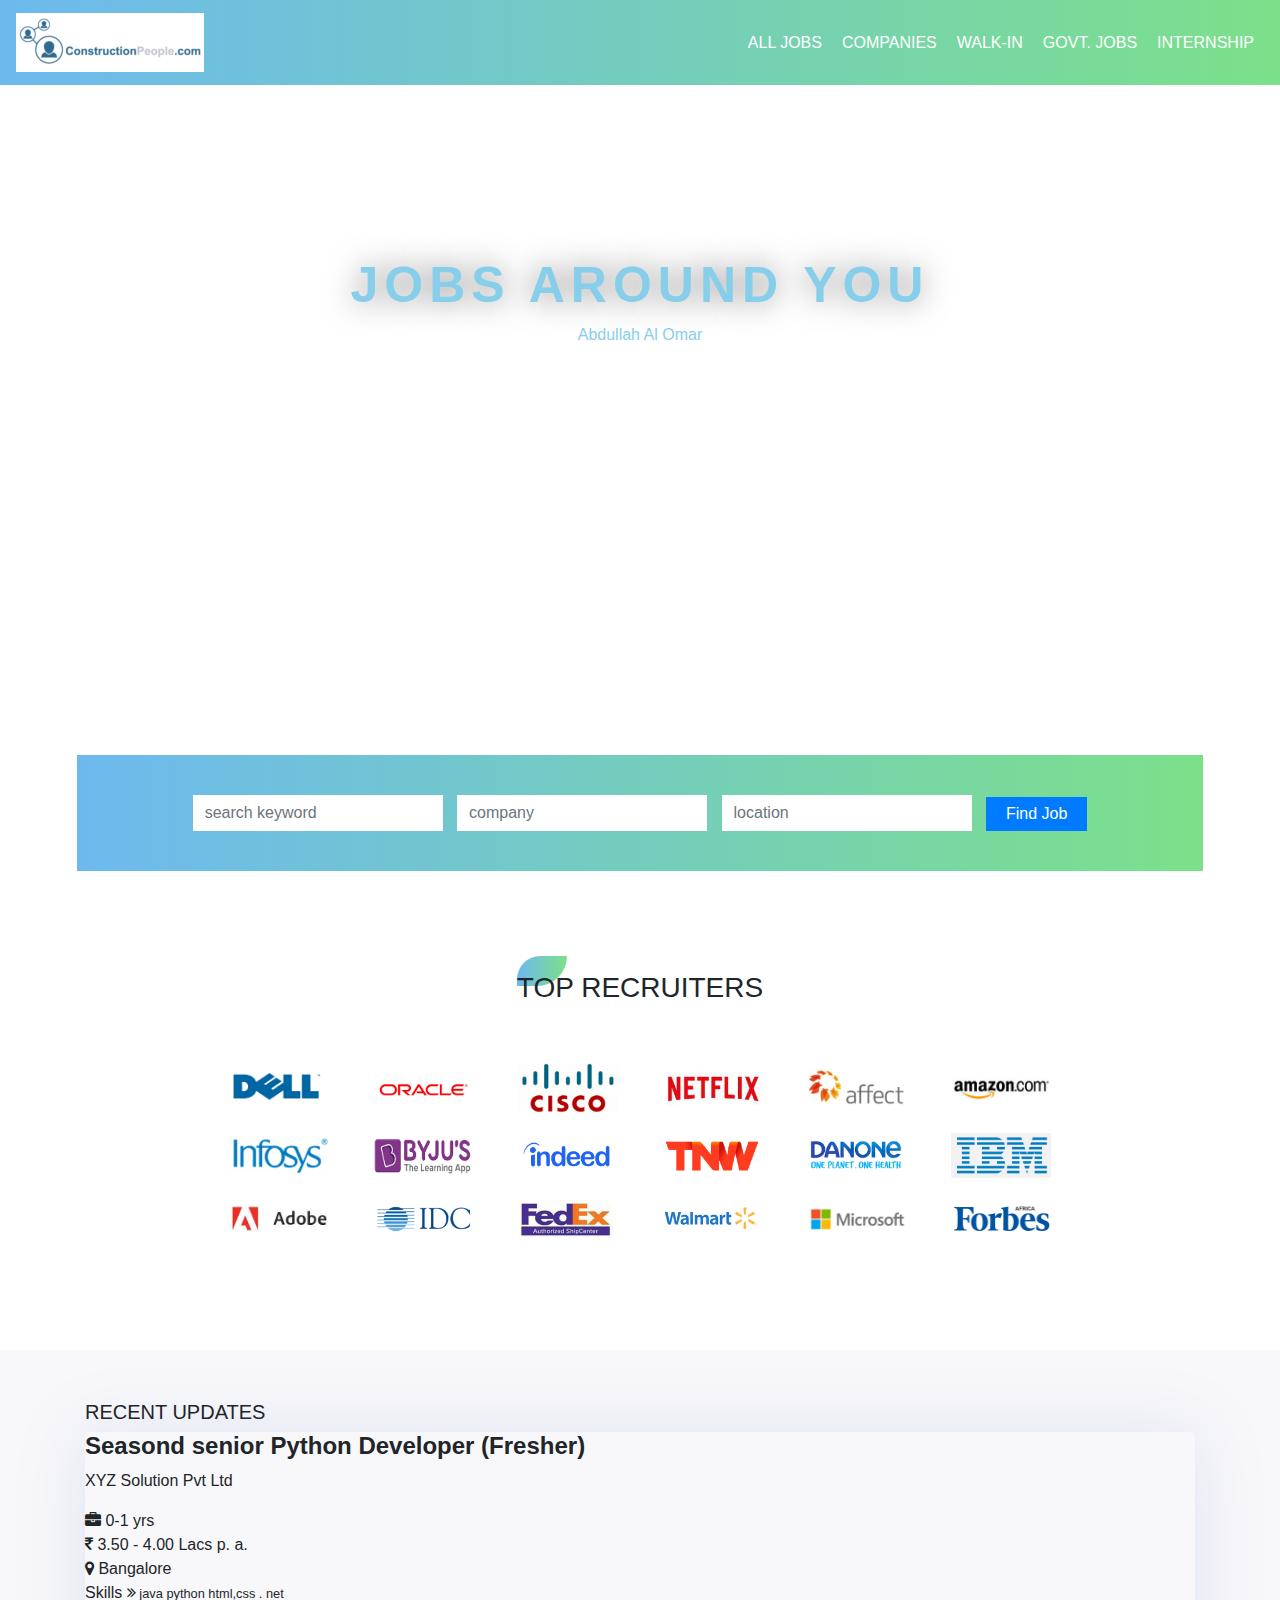
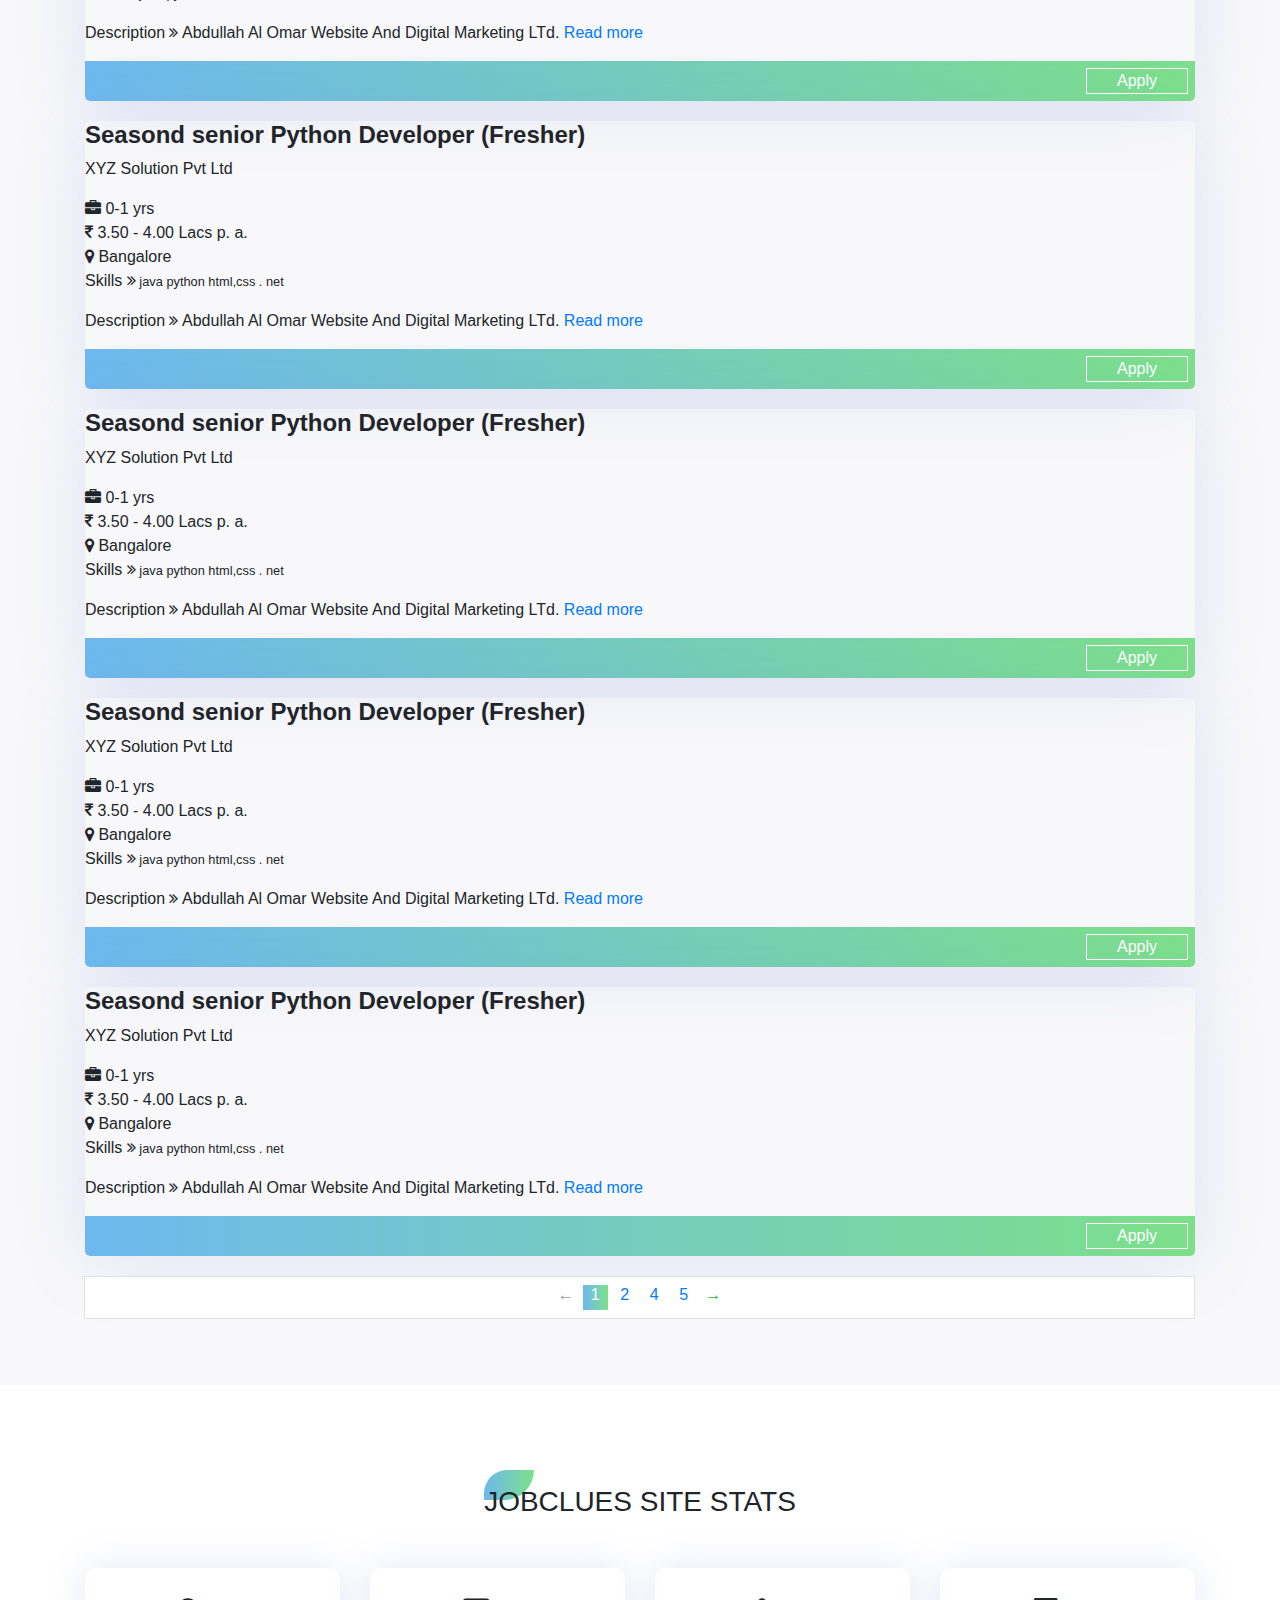
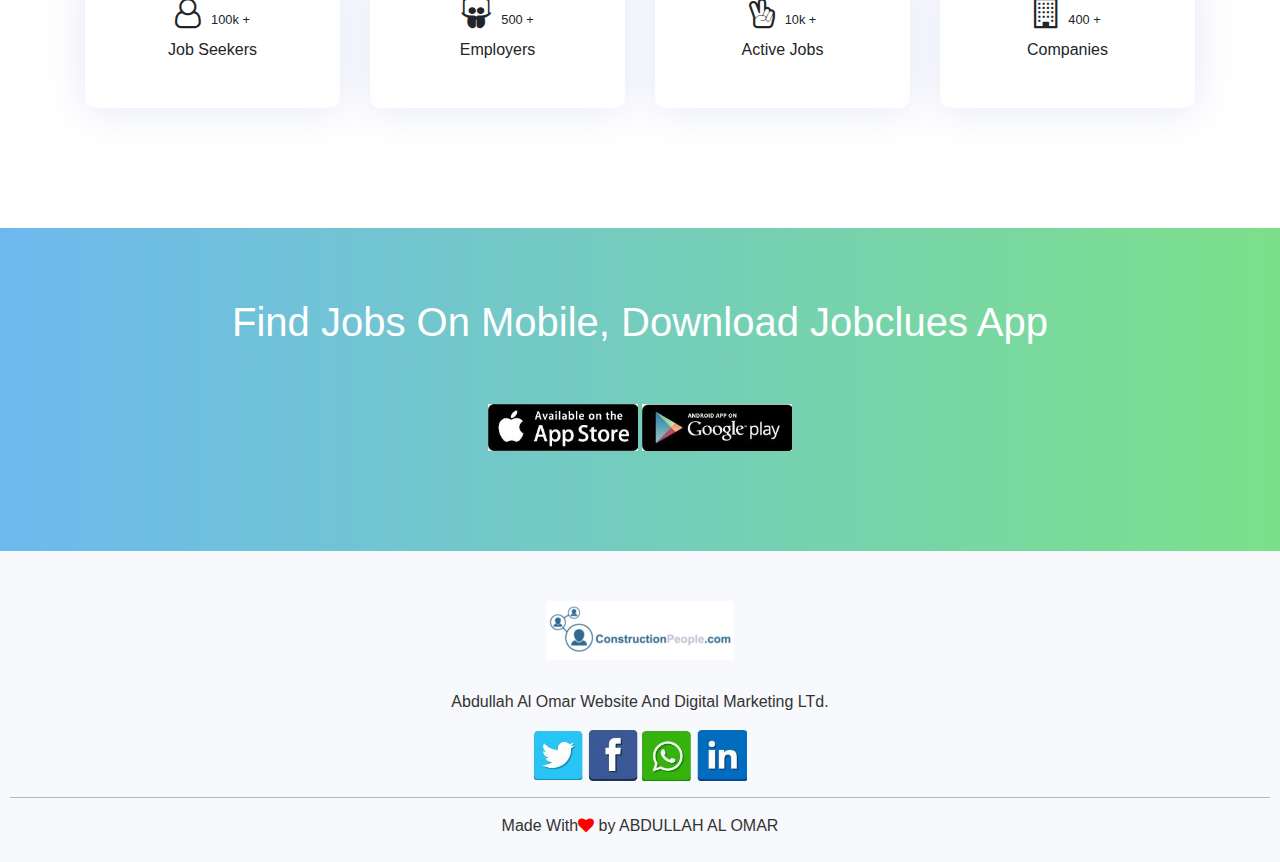
<file: index.html>
<html>
<head>
               <title>Job Circular Website- Abdullah Al Omar </title>
    
    
    
    <meta name="viewport" content="width=device-width, initial-scale=1.0">
    
     <link rel="stylesheet" href="style.css">   
    
     <link rel="stylesheet" href="https://stackpath.bootstrapcdn.com/bootstrap/4.2.1/css/bootstrap.min.css">
    
    <script src="https://code.jquery.com/jquery-3.3.1.slim.min.js"></script>
    
   <script src="https://stackpath.bootstrapcdn.com/bootstrap/4.2.1/js/bootstrap.min.js"></script>
    
        <link rel="stylesheet" href="https://stackpath.bootstrapcdn.com/font-awesome/4.7.0/css/font-awesome.min.css">    
  </head>
     <body>
         
            <!------------header------------> 

    <section id="header">
        <div class="menu-bar">
        <nav class="navbar navbar-expand-lg navbar-light">
  <a class="navbar-brand" href="#"><img src="images/625017_17017637_3065698_05dfca85_thumbnail.png"></a>
  <button class="navbar-toggler" type="button" data-toggle="collapse" data-target="#navbarNav" aria-controls="navbarNav" aria-expanded="false" aria-label="Toggle navigation">
    <span class="navbar-toggler-icon"></span>
  </button>
  <div class="collapse navbar-collapse" id="navbarNav">
    <ul class="navbar-nav ml-auto">
      <li class="nav-item">
        <a class="nav-link" href="#">ALL JOBS</a>
      </li>
      <li class="nav-item">
        <a class="nav-link" href="#">COMPANIES</a>
      </li>
      <li class="nav-item">
        <a class="nav-link" href="#">WALK-IN</a>
      </li>
      <li class="nav-item">
        <a class="nav-link" href="#">GOVT. JOBS</a>
          <li class="nav-item">
        <a class="nav-link" href="#">INTERNSHIP</a>
      </li>
    </ul>
  </div>
</nav>
        </div>
        
        
<div class="banner text-center"> 
    <h1>JOBS AROUND YOU</h1>
    <P>Abdullah Al Omar</P>
        </div>
    
    
    </section>
    <div class="search-job text-center">
    <input type="text" class="form-control" placeholder="search keyword">
    <input type="text" class="form-control" placeholder="company">
    <input type="text" class="form-control" placeholder="location">
    <input type="button" class="btn btn-primary" value="Find Job">    
    </div>
    
    <!------------top recruiters------------>
    
    <section id="recruiters">
    <div class="container text-center">
    <h3>TOP RECRUITERS</h3>    
    <div>
    <img src="images/Dell.png.gif">
    <img src="images/oracle.png.png">
    <img src="images/cisco.png.jpg">
    <img src="images/netflex.png.jpg">
    <img src="images/affect.png.jpg">
    <img src="images/amazon.png.jpg">
    </div>
        
        <div>
    <img src="images/infosys.png.jpg">
    <img src="images/byjus.png.PNG">
    <img src="images/indeed.png.png">
    <img src="images/tnw.png.png">
    <img src="images/Danone.png.png">
    <img src="images/IBM.png.jpg">
    </div>
        
          <div>
    <img src="images/adobe.png.jpg">
    <img src="images/ide.png.png">
    <img src="images/fedex.png.jpg">
    <img src="images/walmet.png.png">
    <img src="images/microsoft.png.png">
    <img src="images/forbes.png.png">
    </div>
        
        
        </div>
    </section>
    
    
    <!----------Recent Jobs---------->
    <section id="Jobs">
    <div class="container">
        <h5>RECENT UPDATES</h5>
        
        <div class="company-details">
        <div class="job update">
            <h4><b>Seasond senior Python Developer (Fresher)</b></h4>
            <p>XYZ Solution Pvt Ltd</p>
            <i class="fa fa-briefcase"></i><span> 0-1 yrs</span><br>
             <i class="fa fa-inr"></i><span> 3.50 - 4.00 Lacs p. a.</span><br>
             <i class="fa fa-map-marker"></i><span> Bangalore</span>
            <p>Skills <i class="fa fa-angle-double-right"></i><small> java </small><small> python </small><small> html,css </small><small> . net </small></p>
            <p>Description <i class="fa fa-angle-double-right"></i> Abdullah Al Omar Website And Digital Marketing LTd. <a href=hello.html>Read more</a></p>
        </div>
            <div class="apply-btn">
                <button type="button" class="btn btn-primary">Apply</button>
            </div>
        </div>
        
        
 
     <div class="company-details">
        <div class="job update">
            <h4><b>Seasond senior Python Developer (Fresher)</b></h4>
            <p>XYZ Solution Pvt Ltd</p>
            <i class="fa fa-briefcase"></i><span> 0-1 yrs</span><br>
             <i class="fa fa-inr"></i><span> 3.50 - 4.00 Lacs p. a.</span><br>
             <i class="fa fa-map-marker"></i><span> Bangalore</span>
            <p>Skills <i class="fa fa-angle-double-right"></i><small> java </small><small> python </small><small> html,css </small><small> . net </small></p>
            <p>Description <i class="fa fa-angle-double-right"></i> Abdullah Al Omar Website And Digital Marketing LTd. <a href="hello%202.html">Read more</a></p>
        </div>
            <div class="apply-btn">
                <button type="button" class="btn btn-primary">Apply</button>
            </div>
        </div>    
        
 
        
       <div class="company-details">
        <div class="job update">
            <h4><b>Seasond senior Python Developer (Fresher)</b></h4>
            <p>XYZ Solution Pvt Ltd</p>
            <i class="fa fa-briefcase"></i><span> 0-1 yrs</span><br>
             <i class="fa fa-inr"></i><span> 3.50 - 4.00 Lacs p. a.</span><br>
             <i class="fa fa-map-marker"></i><span> Bangalore</span>
            <p>Skills <i class="fa fa-angle-double-right"></i><small> java </small><small> python </small><small> html,css </small><small> . net </small></p>
            <p>Description <i class="fa fa-angle-double-right"></i> Abdullah Al Omar Website And Digital Marketing LTd. <a href="hello%203.html">Read more</a></p>
        </div>
            <div class="apply-btn">
                <button type="button" class="btn btn-primary">Apply</button>
            </div>
        </div>
        
        
 
        
         <div class="company-details">
        <div class="job update">
            <h4><b>Seasond senior Python Developer (Fresher)</b></h4>
            <p>XYZ Solution Pvt Ltd</p>
            <i class="fa fa-briefcase"></i><span> 0-1 yrs</span><br>
             <i class="fa fa-inr"></i><span> 3.50 - 4.00 Lacs p. a.</span><br>
             <i class="fa fa-map-marker"></i><span> Bangalore</span>
            <p>Skills <i class="fa fa-angle-double-right"></i><small> java </small><small> python </small><small> html,css </small><small> . net </small></p>
            <p>Description <i class="fa fa-angle-double-right"></i> Abdullah Al Omar Website And Digital Marketing LTd. <a href="hello%204.html">Read more</a></p>
        </div>
            <div class="apply-btn">
                <button type="button" class="btn btn-primary">Apply</button>
            </div>
        </div>
        
        
        
         <div class="company-details">
        <div class="job update">
            <h4><b>Seasond senior Python Developer (Fresher)</b></h4>
            <p>XYZ Solution Pvt Ltd</p>
            <i class="fa fa-briefcase"></i><span> 0-1 yrs</span><br>
             <i class="fa fa-inr"></i><span> 3.50 - 4.00 Lacs p. a.</span><br>
             <i class="fa fa-map-marker"></i><span> Bangalore</span>
            <p>Skills <i class="fa fa-angle-double-right"></i><small> java </small><small> python </small><small> html,css </small><small> . net </small></p>
            <p>Description <i class="fa fa-angle-double-right"></i> Abdullah Al Omar Website And Digital Marketing LTd. <a href="hello%205.html">Read more</a></p>
        </div>
            <div class="apply-btn">
                <button type="button" class="btn btn-primary">Apply</button>
            </div>
        </div>
        
 
        <ul class="page-link text-center">
        <li class="left-arrow">&#8592;</li>
        <li class="active">1</li>
        <li>2</li>
        <li>4</li>
        <li>5</li>
        <li class="right-arrow">&#8594;</li>
        </ul>
        
        </div>
    </section>
    
    <!------------Site Stats------------>
    
    <section id="site-stats">
        <div class="container text-center">
            <h3>JOBCLUES SITE STATS</h3>
            <div class="row">
                <div class="col-md-6">
                    <div class="row">
                        <div class="col-6">
                            <div class="stats-box">
                                <i class="fa fa-user-o"></i><span><small>100k +</small></span>
                                <p>Job Seekers</p>
                            </div>
                        </div>
                        
                       <div class="col-6">
                            <div class="stats-box">
                                <i class="fa fa-slideshare"></i><span><small>500 +</small></span> 
                                <p>Employers</p>
                    </div>
                </div>
                </div>
                </div>
                
                <div class="col-md-6">
                    <div class="row">
                        <div class="col-6">
                            <div class="stats-box">
                                <i class="fa fa-hand-peace-o"></i><span><small>10k +</small></span>
                                <p>Active Jobs</p>
                            </div>
                        </div>
                        
                       <div class="col-6">
                            <div class="stats-box">
                                <i class="fa fa-building-o"></i><span><small>400 +</small></span> 
                                <p>Companies</p>
                    </div>
                </div>
                </div>
                </div>
    
    
            </div>
        </div>
    
    
    
    
    </section>
    
    
    <!-------------App Banner------------->
    
    
    
                      
<section id="app-banner" class="text-center">
    
    
    <h1>Find Jobs On Mobile, Download Jobclues App</h1>
    <img src="images/play-store-icon-vector-11.jpg">
    <img src="images/play-store-icon-vector-11%20-%20Copy.jpg">
    
    </section>
    
    <!------------footer----------->
    
    <section id="footer" class="text-center">
    <img src="images/625017_17017637_3065698_05dfca85_thumbnail.png" class="footer-image">
        <p>Abdullah Al Omar Website And Digital Marketing LTd.<br></p>
        <a href="#"><img src="images/fb%20icon%20-%20Copy%20(2).jpg"></a>
        <a href="#"><img src="images/fb%20icon%20-%20Copy.jpg"></a>
        <a href="#"><img src="images/fb%20icon%20-%20Copy%20(4).jpg"></a>
        <a href="#"><img src="images/fb%20icon%20-%20Copy%20(3).jpg"></a>
        <hr>
        <p>Made With<i class="fa fa-heart"></i> by ABDULLAH AL OMAR</p>
    </section>
    </body>
    </html>
</file>
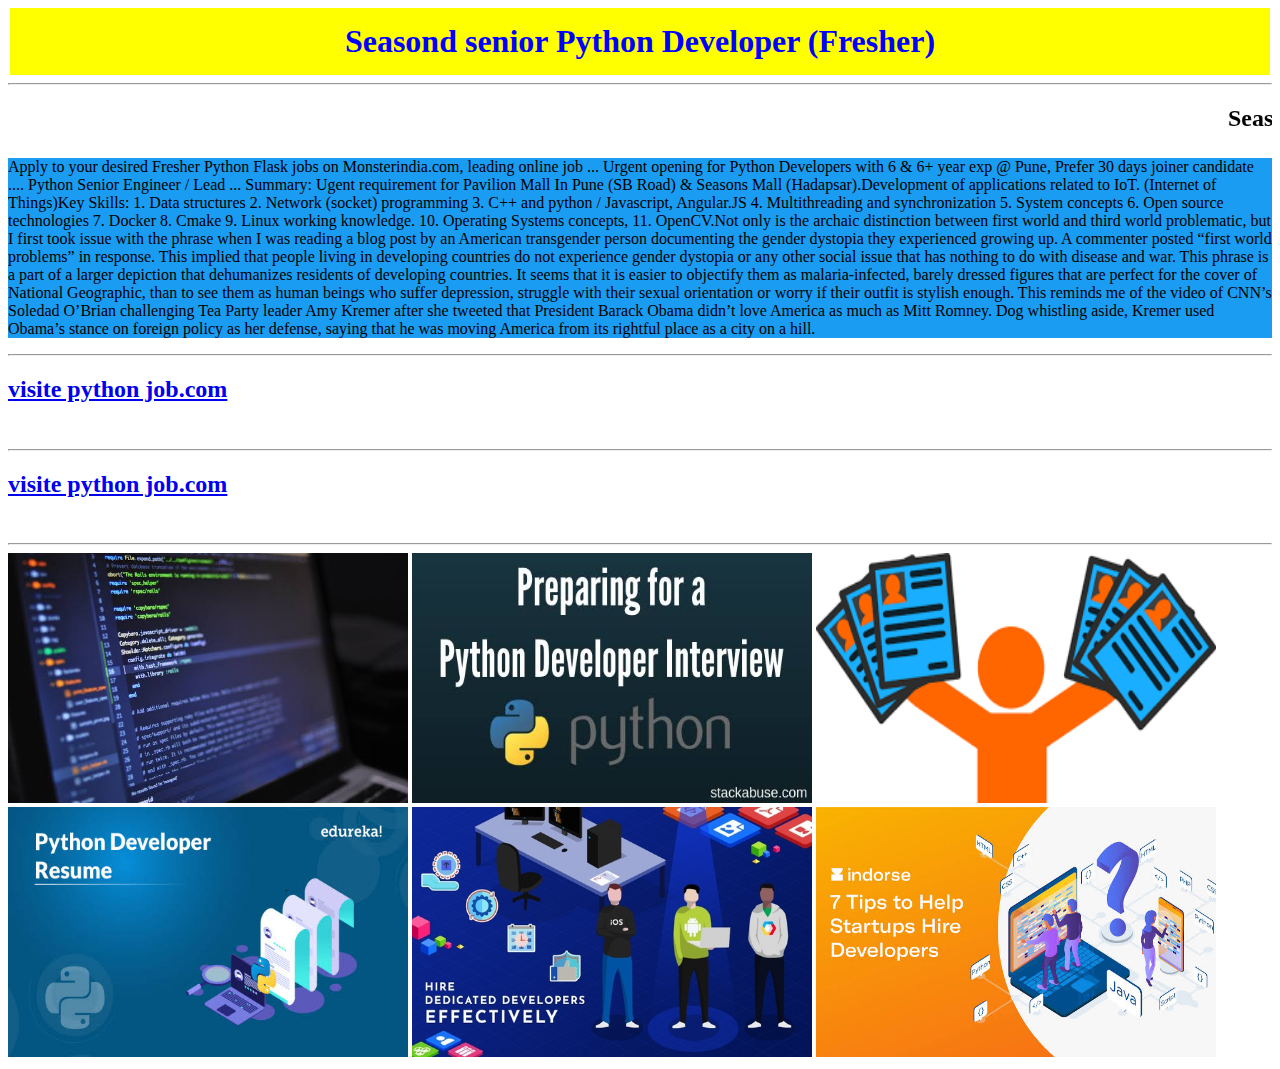
<file: hello 2.html>
<!DOCTYPE html>
<html>
<title>project</title>
    <head>
        <style>
            h1{
                color: blue;
                text-align: center;
                background: yellow;
                margin: 2px;
                padding: 15px;
            }
            p{
                background: #1A9CF3;
            }
        </style>
    </head>
<body>

<h1>Seasond senior Python Developer (Fresher)</h1><hr>
    <h2><marquee behavior="scroll" direction="left" scrollamount="5">Seasond senior Python Developer (Fresher)</marquee></h2>
    <p>Apply to your desired Fresher Python Flask jobs on Monsterindia.com, leading online job ... Urgent opening for Python
Developers with 6 & 6+ year exp @ Pune, Prefer 30 days joiner candidate .... Python Senior Engineer / Lead ... Summary: 
Ugent requirement for Pavilion Mall In Pune (SB Road) & Seasons Mall (Hadapsar).Development of applications related to IoT. (Internet of Things)Key Skills: 1. Data structures 2. Network (socket) programming 3. C++ and python / Javascript, Angular.JS 4. Multithreading and synchronization 5. System concepts 6. Open source technologies 7. Docker 8. Cmake 9. Linux working knowledge. 10. Operating Systems concepts, 11. OpenCV.Not only is the archaic distinction between first world and third world problematic, but I first took issue with the phrase when I was reading a blog post by an American transgender person documenting the gender dystopia they experienced growing up. A commenter posted “first world problems” in response. This implied that people living in developing countries do not experience gender dystopia or any other social issue that has nothing to do with disease and war. This phrase is a part of a larger depiction that dehumanizes residents of developing countries. It seems that it is easier to objectify them as malaria-infected, barely dressed figures that are perfect for the cover of National Geographic, than to see them as human beings who suffer depression, struggle with their sexual orientation or worry if their outfit is stylish enough. This reminds me of the video of CNN’s Soledad O’Brian challenging Tea Party leader Amy Kremer after she tweeted that President Barack Obama didn’t love America as much as Mitt Romney. Dog whistling aside, Kremer used Obama’s stance on foreign policy as her defense, saying that he was moving America from its rightful place as a city on a hill. </p> <hr>
    <h2><a href="https://www.monsterindia.com/amp/fresher-python-flask-jobs-in-pune.html">visite python job.com</a></h2><br><hr>
    <h2><a href="https://www.python.org/jobs/">visite python job.com</a></h2><br><hr>
    <img src="images/project%201.jpg" height="250" width="400">
    <img src="images/project%202.jpg" height="250" width="400">
    <img src="images/project%203.png" height="250" width="400">
    <img src="images/project%204.jpg" height="250" width="400">
    <img src="project%205.jpg" height="250" width="400">
    <img src="project%206.jpg" height="250" width="400">
    

</body>
</html>
</file>
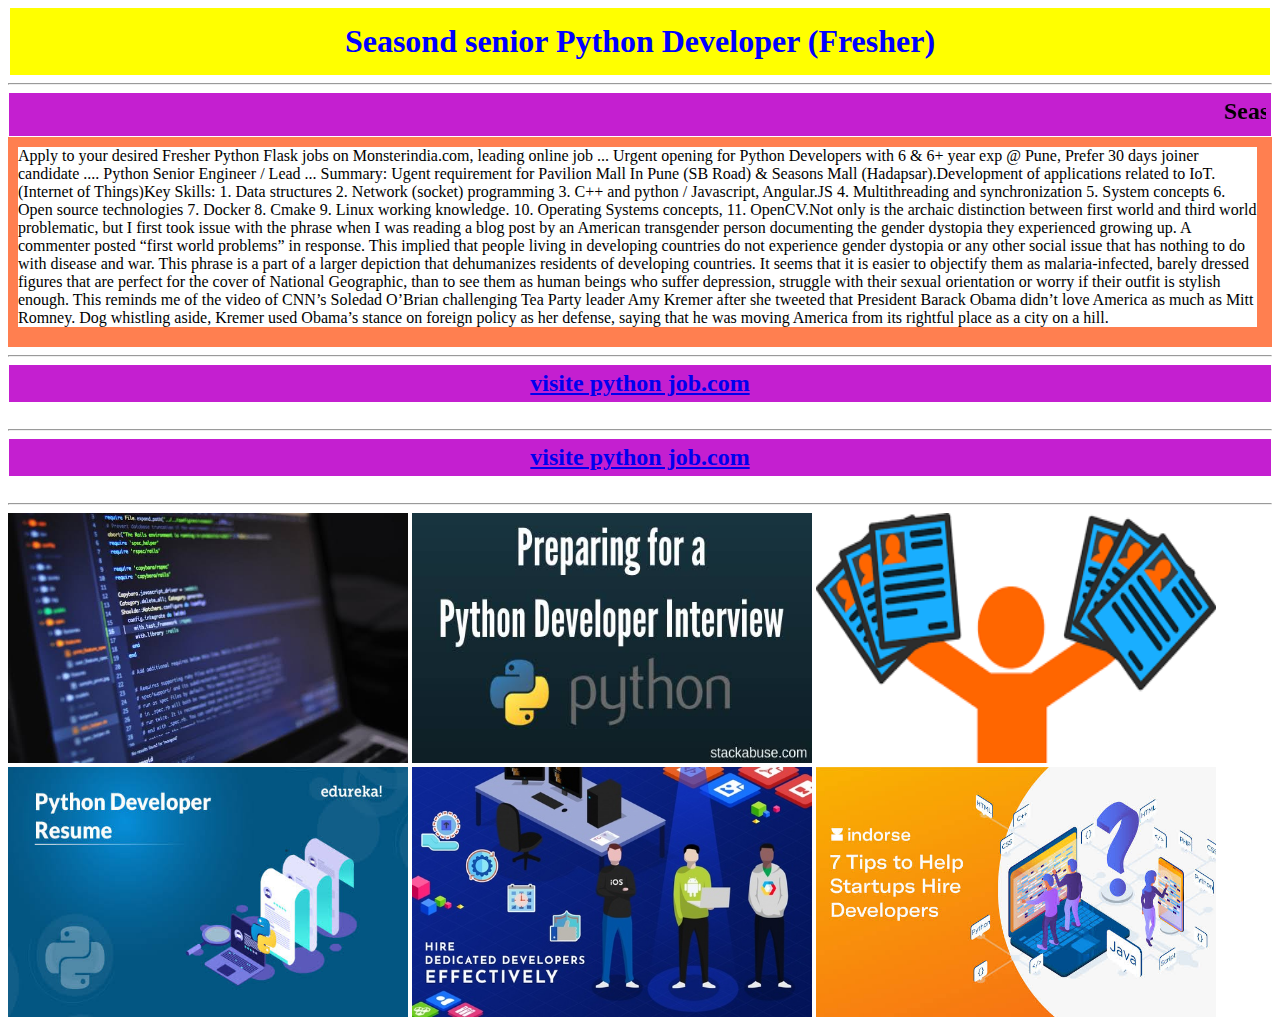
<file: hello.html>
<!DOCTYPE html>
<html>
<title>project</title>
    <head>
        <style>
            h1{
                color: blue;
                text-align: center;
                background: yellow;
                margin: 2px;
                padding: 15px;
            }
            h2{
                text-align: center;
                margin: 1px;;
                padding: 5px;
                background: #C41FD0;
                text-decoration-color: red;
                
            }
            .python{
                border-width: 10px 15px 20px 10px;
                border-color: coral;
                border-style: solid;
            }
        </style>
    </head>
<body>

<h1>Seasond senior Python Developer (Fresher)</h1><hr>
    <h2><marquee behavior="scroll" direction="left" scrollamount="5">Seasond senior Python Developer (Fresher)</marquee></h2>
    <div class="python">
        Apply to your desired Fresher Python Flask jobs on Monsterindia.com, leading online job ... Urgent opening for Python
Developers with 6 & 6+ year exp @ Pune, Prefer 30 days joiner candidate .... Python Senior Engineer / Lead ... Summary: 
        Ugent requirement for Pavilion Mall In Pune (SB Road) & Seasons Mall (Hadapsar).Development of applications related to IoT. (Internet of Things)Key Skills: 1. Data structures 2. Network (socket) programming 3. C++ and python / Javascript, Angular.JS 4. Multithreading and synchronization 5. System concepts 6. Open source technologies 7. Docker 8. Cmake 9. Linux working knowledge. 10. Operating Systems concepts, 11. OpenCV.Not only is the archaic distinction between first world and third world problematic, but I first took issue with the phrase when I was reading a blog post by an American transgender person documenting the gender dystopia they experienced growing up. A commenter posted “first world problems” in response. This implied that people living in developing countries do not experience gender dystopia or any other social issue that has nothing to do with disease and war. This phrase is a part of a larger depiction that dehumanizes residents of developing countries. It seems that it is easier to objectify them as malaria-infected, barely dressed figures that are perfect for the cover of National Geographic, than to see them as human beings who suffer depression, struggle with their sexual orientation or worry if their outfit is stylish enough. This reminds me of the video of CNN’s Soledad O’Brian challenging Tea Party leader Amy Kremer after she tweeted that President Barack Obama didn’t love America as much as Mitt Romney. Dog whistling aside, Kremer used Obama’s stance on foreign policy as her defense, saying that he was moving America from its rightful place as a city on a hill.
    </div> <hr>
    <h2><a href="https://www.monsterindia.com/amp/fresher-python-flask-jobs-in-pune.html">visite python job.com</a></h2><br><hr>
    <h2><a href="https://www.python.org/jobs/">visite python job.com</a></h2><br><hr>
    <img src="images/project%201.jpg" height="250" width="400">
    <img src="images/project%202.jpg" height="250" width="400">
    <img src="images/project%203.png" height="250" width="400">
    <img src="images/project%204.jpg" height="250" width="400">
    <img src="project%205.jpg" height="250" width="400">
    <img src="project%206.jpg" height="250" width="400">
    

</body>
</html>
</file>
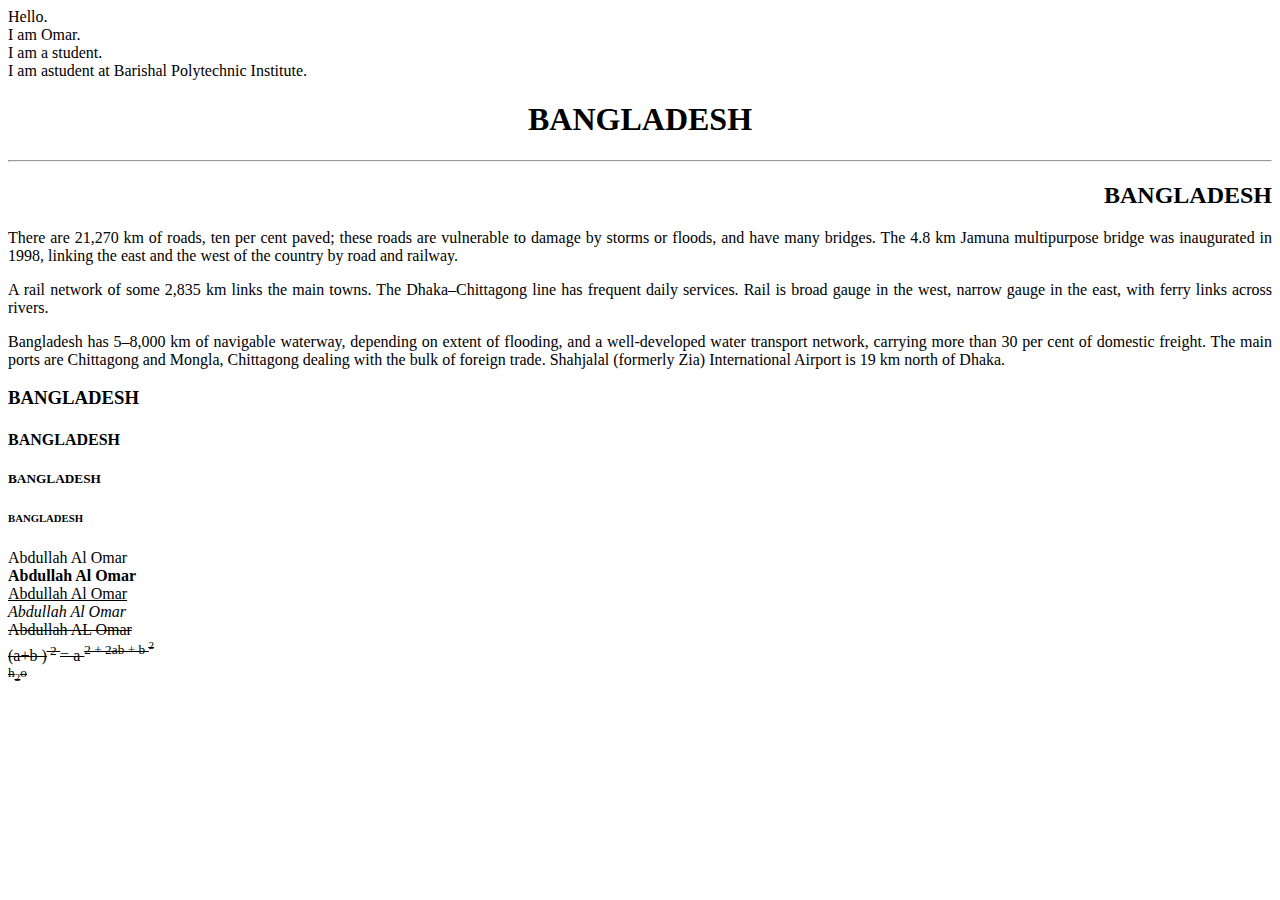
<file: practice.html>
<!DOCTYPE html>
<html>

    <head> 
        <title> Abdullah Al Omar </title>
    
    
    </head>
    
    

    <body>
    
 
        
        
        
        
        
        Hello.</br>I am Omar.</br>I am a student.</br>I am astudent at Barishal Polytechnic Institute.</br>
<h1 align="center"> BANGLADESH </h1> <hr>
<h2 align="right"> BANGLADESH </h2>


<p align="justify">There are 21,270 km of roads, ten per cent paved; these roads are vulnerable to damage by storms or floods, and have many bridges. The 4.8 km Jamuna multipurpose bridge was inaugurated in 1998, linking the east and the west of the country by road and railway.</p>

<p align="justify">A rail network of some 2,835 km links the main towns. The Dhaka–Chittagong line has frequent daily services. Rail is broad gauge in the west, narrow gauge in the east, with ferry links across rivers.</p>

<p align="justify">Bangladesh has 5–8,000 km of navigable waterway, depending on extent of flooding, and a well-developed water transport network, carrying more than 30 per cent of domestic freight. The main ports are Chittagong and Mongla, Chittagong dealing with the bulk of foreign trade. Shahjalal (formerly Zia) International Airport is 19 km north of Dhaka.</p>







<h3> BANGLADESH </h3>
<h4> BANGLADESH </h4>
<h5> BANGLADESH </h5>
<h6> BANGLADESH </h6>    




Abdullah Al Omar<br/>
<b>Abdullah Al Omar</b> <br/>
<u>Abdullah Al Omar</u> <br/>
<i>Abdullah Al Omar</i> <br/>
<strike>Abdullah AL Omar<strike/> <br/>

    (a+b )<sup> 2 </sup> = a <sup> 2 + 2ab + b <sup> 2 </sup> <br/>  
   
    h<sub>2</sub>o   
    
    
    
</body>







</html>
</file>
<file: style.css>
*
{
    padding: 0;
    margin: 0;
    font-family: sans-serif;
}


.menu-bar
{
    background-image: linear-gradient(to right, #6db9ef, #7ce08a);
}

.nav-link
{
    font-size: 16px;
    color: white !important;
    margin: 2px;
}
.navbar-nav
{
    text-align: right;
}
.menu-bar .navbar-toggler
{
    padding-right: 0;
    outline: none;
    border: none;
}
.banner
{
    height: 80vh;
    background-image: linear-gradient(rgba(0,0,0,0,5),rgba(0,0,0,0,5)),url(images/banner-1.jpg(2));
    background-size: cover;
    background-position: center;
    color: skyblue;
}
.banner h1
{
    padding-top: 170px;
    font-size: 50px;
    letter-spacing: 6px;
    font-weight: 600;
    text-shadow: 0 0 30px rgba(0,0,0,0.5);
}
.search-job
{
    padding: 30px 0;
    margin: -50px 6% 50px;
    background-image: linear-gradient(to right, #6db9ef, #7ce08a);
}
.search-job .form-control
{
    max-width: 250px;
    display: inline-flex;
    margin: 10px 5px;
    border-radius: 0;
    box-shadow: none !important; 
    border: none !important;
}
.search-job .btn-primary
{
    border-radius: 0;
    box-shadow: none !important;
    border: none;
    display: inline-flex;
    margin: 5px;
    padding: 5px 20px;
}

/*-------------TOP recruiters------------*/

#recruiters
{
    padding-top: 50PX;
    padding-bottom: 100;
}
#recruiters h3
{
    text-align: center;
    padding-bottom: 40px;
}
h3::before
{
    content: '';
    background-image: linear-gradient(to right, #6db9ef, #7ce08a);
    width: 50px;
    height: 30px;
    position: absolute;
    z-index: -10;
    margin-top: -15px;
    border-top-left-radius: 70px;
    border-bottom-right-radius: 90px;
} 
#recruiters img
{
    max-width: 100px;
    margin: 10px 20px;
}

/*----------recent Jobs----------*/

#jobs
{
    background: #f8f8fa;
    padding: 50px 0;
}
.company-details
{
    box-shadow: 0 2px 70px 0 rgba(110,130,208, .18);
    border-radius: 5px;
    margin-bottom: 20px;
}
.job-update
{
    background: white;
    padding: 10px 20px;
    border-radius: 5px;
}
.job-update .fa
{
    margin-top: 5px;
    margin-right: 10px;
    color: green;
}
.job-update small
{
    background: ;
    padding: 1px 5px;
    margin: 0 5px;
}
.job-update p
{
    margin-bottom: 0 !important;
}
.job-update a
{
    text-decoration: none !important;
    color: aqua;
    float: right;
}
.apply-btn
{
    height: 40px;
    background-image: linear-gradient(to right, #6db9ef, #7ce08a);
    padding: 7px;
    border-bottom-left-radius: 5px;
    border-bottom-right-radius: 5px;
}
.apply-btn .btn-primary
{
    padding: 0 30px;
    float: right;
    border-radius: 0;
    box-shadow: none !important;
    background: transparent;
    border: 1px solid white;
}
.page-link li
{
    height: 25px;
    width: 25px;
    list-style: none;
    display: inline-block;
    cursor: pointer;
}
.page-link li:hover, .active
{
    color: white;
    background-image: linear-gradient(to right, #6db9ef, #7ce08a);
}
.left-arrow
{
    color: #999; 
}
.right-arrow
{
    color: #29b929; 
}
/*------------site-stats------------*/
#site-stats
{
    padding: 100PX 0;
}
#site-stats h3
{
    margin-bottom: 30px;
}
.stats-box
{
    padding: 30px;
    border-radius: 10px;
    margin: 20px 0;
    box-shadow: 0 2px 40px 0 rgba(110,130,208, .18);
    
}
.stats-box .fa
{
    font-size: 30px;
    margin-right: 10px;
    margin-bottom: 10px;
}
/*-------------app banner-----------*/
#app-banner
{
  background-image: linear-gradient(to right, #6db9ef, #7ce08a);
  padding: 50px 0;
}
#app-banner h1
{
    margin-top: 20px;
    color: white;
}
#app-banner img
{
    width: 150px;
    margin: 50px 0;
}
/*-------------footer-----------*/
#footer
{
    background: #f8f9fd;
    padding: 20px 10px 8px;
}
.footer-image
{
    margin: 30px 0;
}
#footer p
{
   color: #333; 
}
#footer a img
{
    width: 50px;
}
.fa-heart
{
    color: red;
}
hr
{
    background-color: #ccc;
}
</file>
